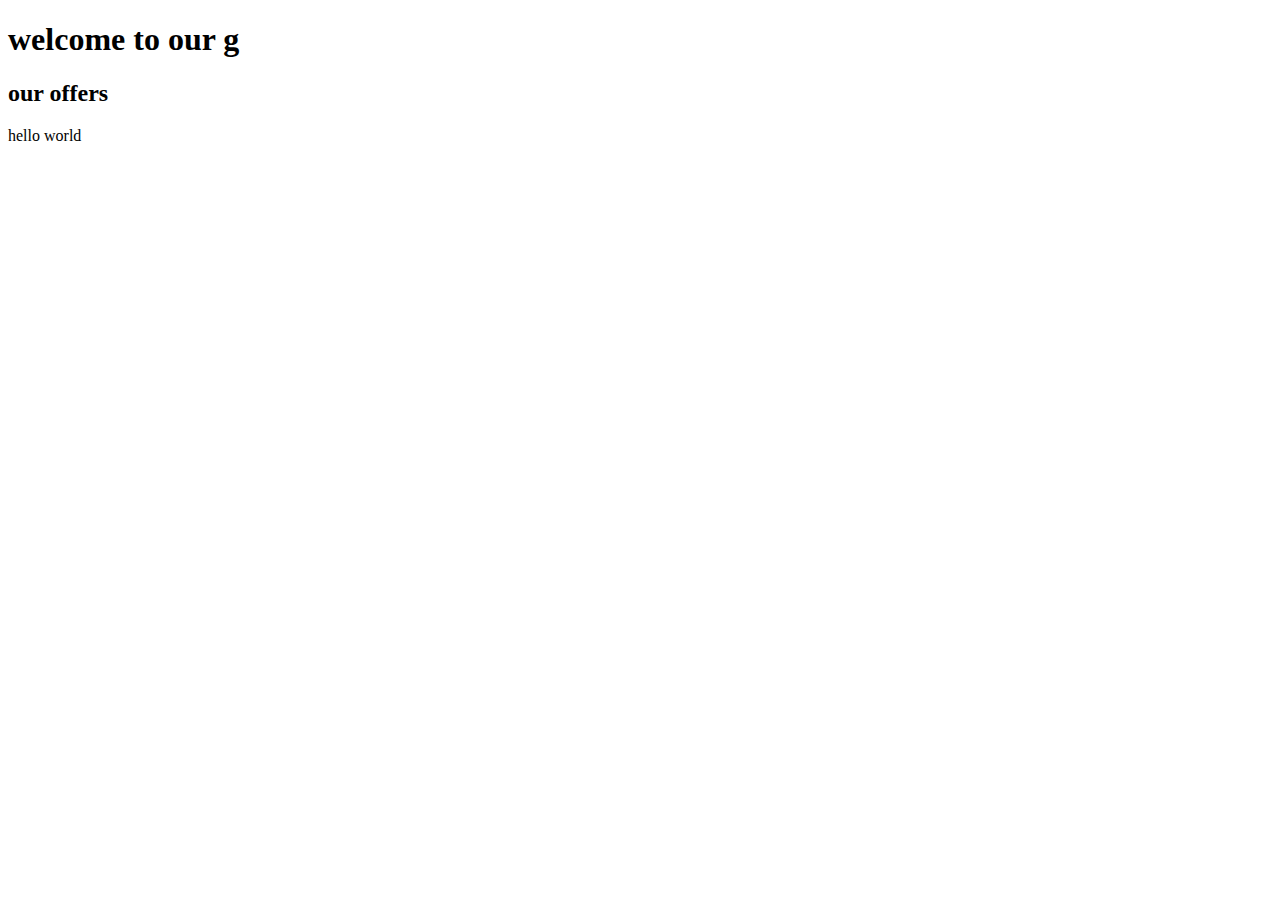
<file: html section/css learning/index.html>
<!DOCTYPE html>
<html lang="en">
<head>
    <meta charset="UTF-8">
    <meta http-equiv="X-UA-Compatible" content="IE=edge">
    <meta name="viewport" content="width=device-width, initial-scale=1.0">
    <title>Document</title>
</head>
<link rel="style.css">
<body>
    

<h1>
    welcome to our g
</h1>
 <h2> our offers</h2>

hello 
world










</body>
</html>
</file>
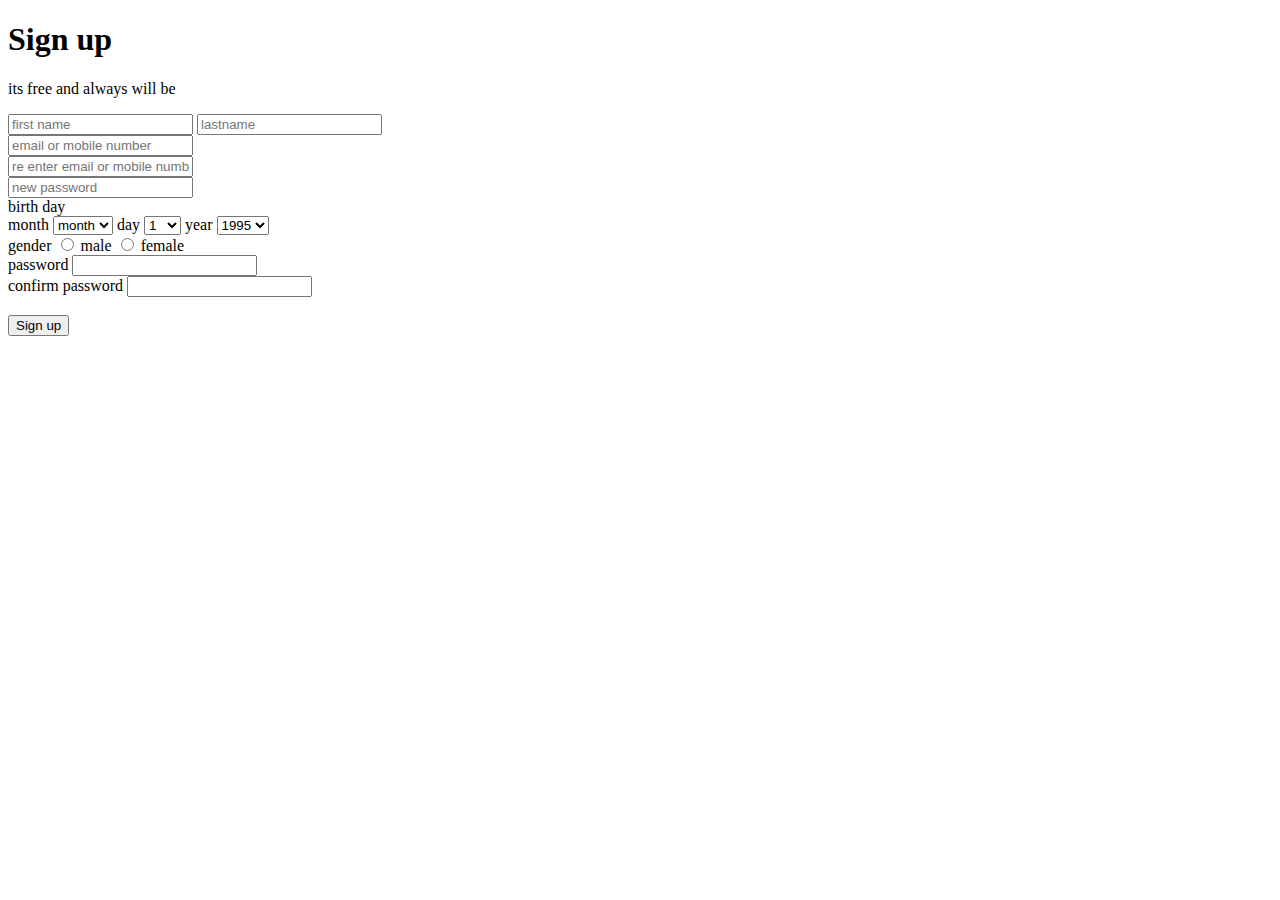
<file: html section/fbpage.html>
<!DOCTYPE html>
<html lang="en">
<head>
    <meta charset="UTF-8">
    <meta http-equiv="X-UA-Compatible" content="IE=edge">
    <meta name="viewport" content="width=device-width, initial-scale=1.0">
    <title>Document</title>
</head>
<body>
<h1> Sign up</h1>
<p> its free and always will be</p>
    <form action="">

    <input type="text" name="" type="" id="fname" placeholder="first name">
    <input type="text" name="" type="" id="lname" placeholder="lastname">
     <br>
     <input type="text" name="" type="" id="elmob" placeholder="email or mobile number">
       <br>
     <input type="text" name="" type="" id="relmob" placeholder="re enter email or mobile number">
      <br>

      <input type="password" name="" type="" id="npass" placeholder="new password">
      <br>
      birth day <br>
      <label for="month">month</label>
      
      <select name="month" id="month">
        <option value="">month</option>
          <option value="">1</option>
          <option value="">2</option>
          <option value="">3</option>
          <option value="">4</option>
          <option value="">5</option>
          <option value="">6</option>
          <option value="">7</option>
          <option value="">8</option>
          <option value="">9</option>
          <option value="">10</option>
          <option value="">11</option>
          <option value="">12</option>
      </select>
      <label for="day">day</label>
      <select name="day" id="">
        <option value="">1</option>
        <option value="">2</option>
        <option value="">3</option>
        <option value="">4</option>
        <option value="">5</option>
        <option value="">6</option>
        <option value="">7</option>
        <option value="">8</option>
        <option value="">9</option>
        <option value="">10</option>
        <option value="">11</option>
        <option value="">12</option>
    </select>
    <label for="">year</label>
    <select name="year" id="">
        <option value="">1995</option>
        <option value="">1996</option>
        <option value="">1997</option>
        <option value="">1998</option>
        <option value="">1999</option>
        <option value="">2000</option>
        <option value="">2001</option>
        <option value="">2002</option>
        <option value="">2003</option>
        <option value="">2004</option>
        <option value="">2005</option>
        <option value="">2006</option>
    </select>
       <br>
 
         <label for="">gender</label>
         <input type="radio" name="gndr"> <label for="">male</label> 
         <input type="radio" name="gndr"> <label for="">female</label> 
         <br>
         <label for="">password</label>
         <input type="password">
          <br>
         <label for="">confirm password</label>
         <input type="password"><br/>
         <br>
         <input type="submit" value="Sign up">

    </form>



</body>
</html>
</file>
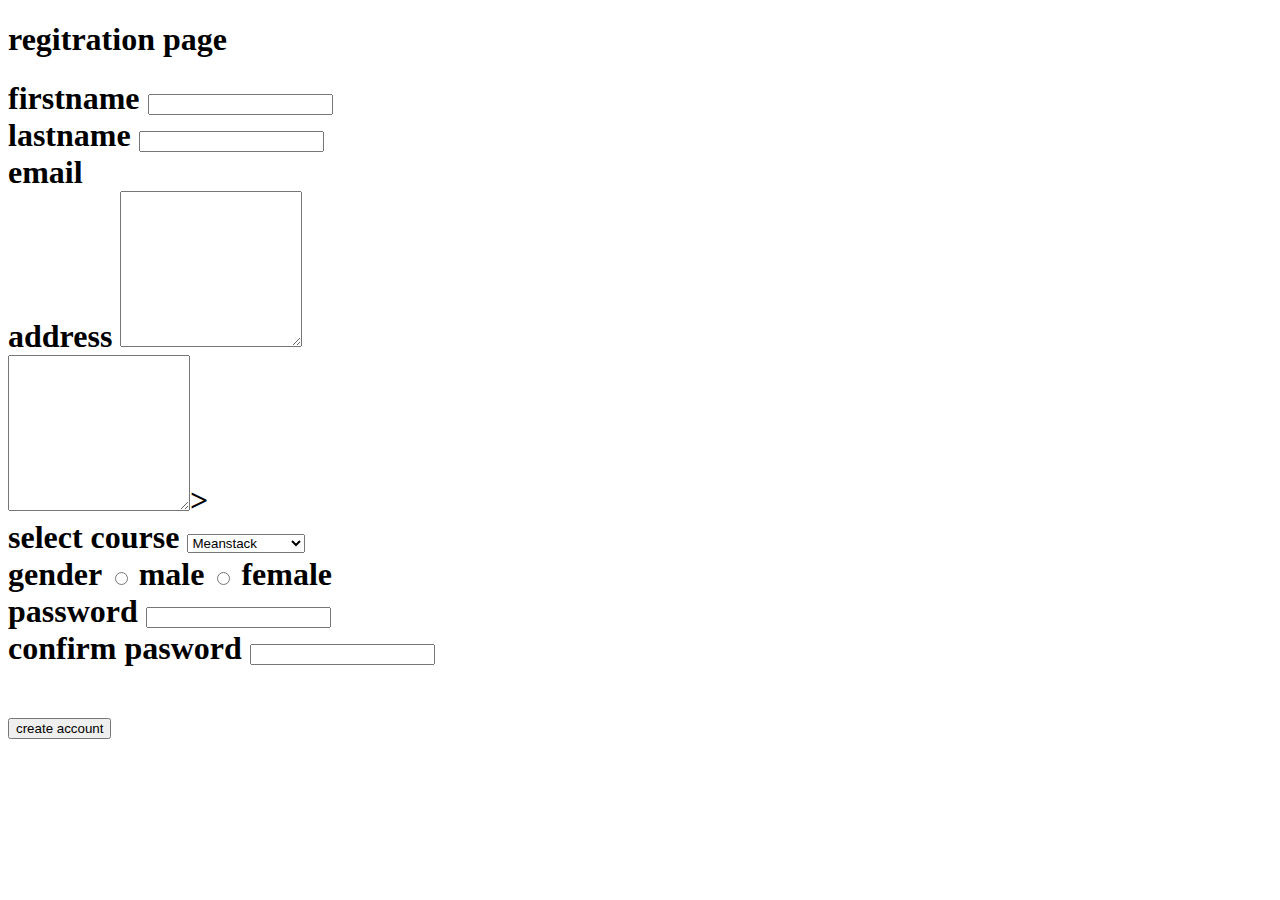
<file: html section/registration.html>
<!DOCTYPE html>
<html lang="en">
<head>
    <meta charset="UTF-8">
    <meta http-equiv="X-UA-Compatible" content="IE=edge">
    <meta name="viewport" content="width=device-width, initial-scale=1.0">
    <title>Document</title>
</head>
<body>
    <h1> regitration page <h1>
  
        <form action="">


     <label for="">firstname</label>
      <input type="text" id="fname">
      <br>

      <label for="">lastname</label>
      <input type="text">
        <br>
      <label for="">email</label><br>
        
      <label for=""> address</label>
      <textarea name="" id="" cols="20" rows="10"> </textarea>
      <br>
       <textarea name="" id="" cols="20" rows="10"></textarea>>
      <br>
      <label for="">select course</label>
      
     <select name="" id="">
         <option value="">Meanstack</option>
         <option value="">Django</option>
         <option value="">Software testing</option>
     </select>
   
      <br>

        <label for="">gender</label>
        <input type="radio" name="gndr"> <label for="">male</label> 
        <input type="radio" name="gndr"> <label for="">female</label> 
        <br>
        <label for="">password</label>
        <input type="password">
         <br>
        <label for="">confirm pasword</label>
        <input type="password"><br/>
        <br>
        <input type="submit" value="create account">

    </form>


</body>
</html>
</file>
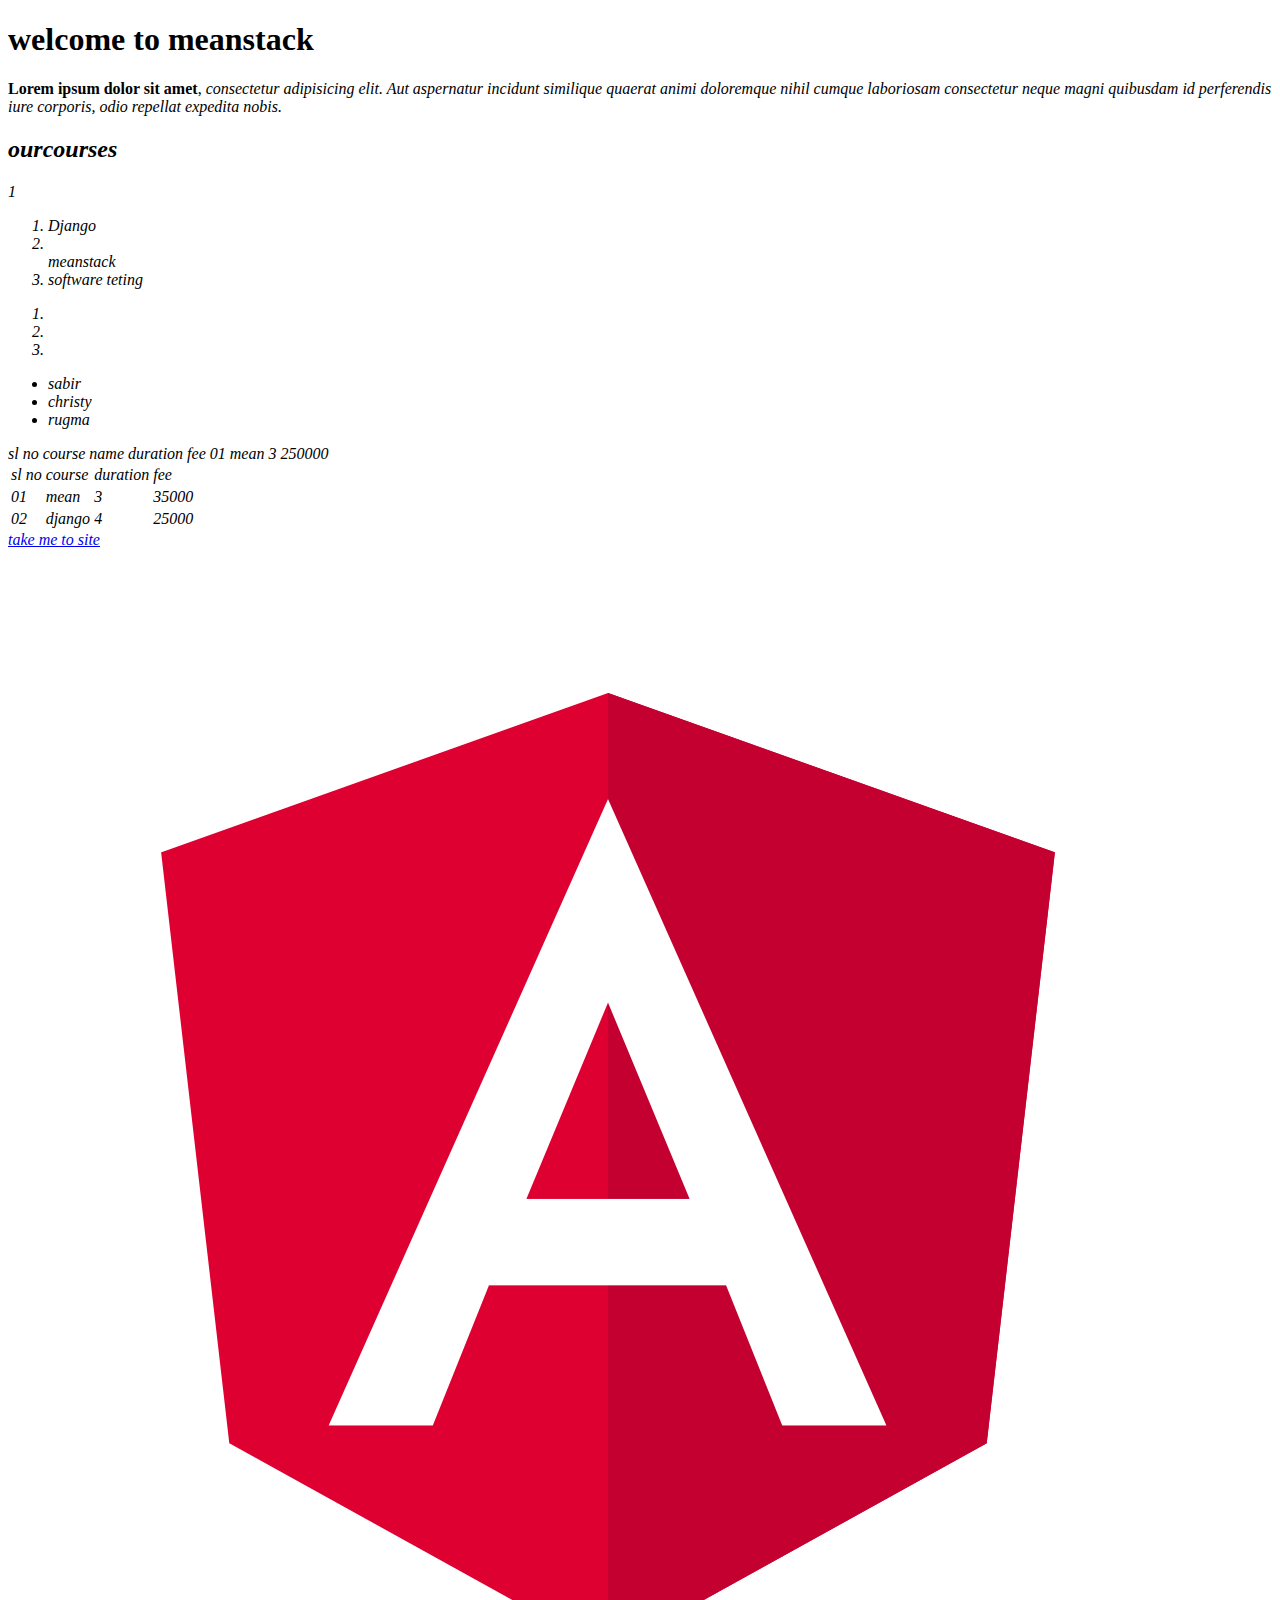
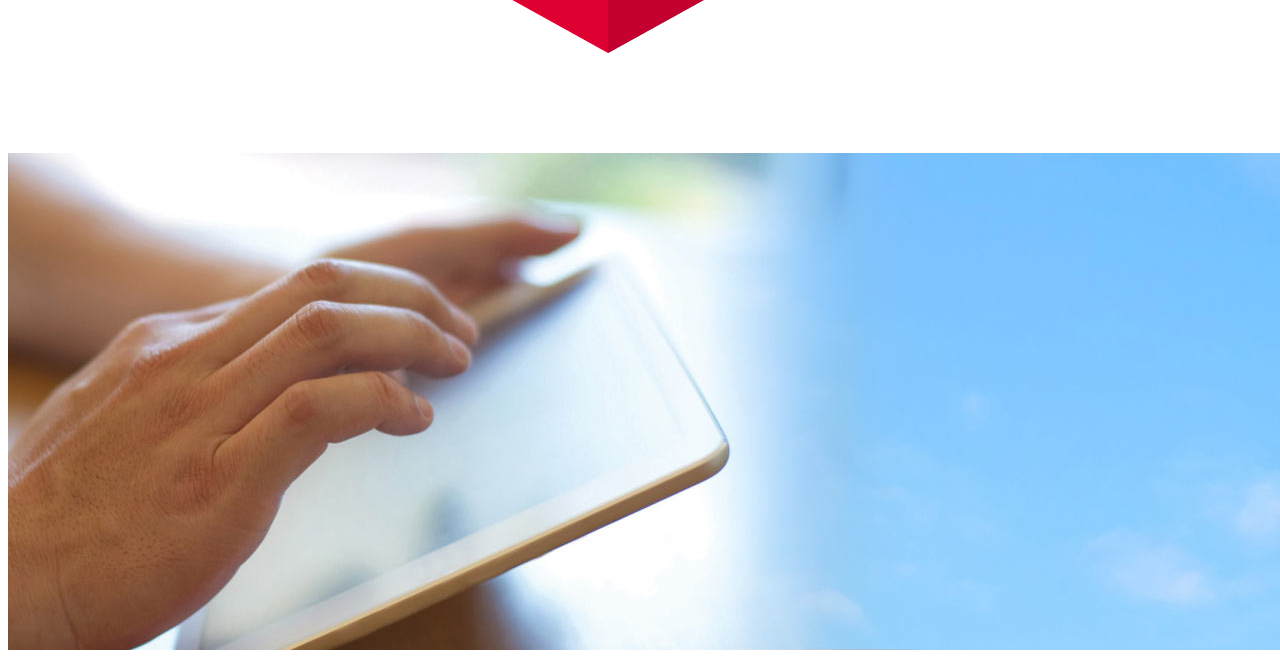
<file: html section/second.html>
<!DOCTYPE html>
<html lang="en">
<head>
    <meta charset="UTF-8">
    <meta http-equiv="X-UA-Compatible" content="IE=edge">
    <meta name="viewport" content="width=device-width, initial-scale=1.0">
    <title>Document</title>
</head>
<body>
    <h1> welcome to meanstack</h1>
 <strong>
 Lorem ipsum dolor sit amet</strong>, <em>consectetur adipisicing elit. Aut aspernatur incidunt similique quaerat animi doloremque nihil cumque laboriosam consectetur neque magni quibusdam id perferendis iure corporis, odio repellat expedita nobis.

<h2>ourcourses </h2>
1<ol>
    <li>Django</li>
        <li></li>meanstack</li>  
       <li> software teting</li>

    </ol>


    <ol>
        <li></li>
        <li></li>
        <li></li>
    </ol>

<!--
    our trainers
    .sabir
     .chrity
     .rugma -->

<ul>
    <li>sabir</li>
    <li>christy</li>
    <li>rugma</li>
</ul>


sl no course name duration fee
01 mean 3 250000 
<table>
    <tr>
        <td>sl no</td>
        <td> course</td>
        <td> duration</td>
        <td>fee</td>
    </tr>
    <tr>
        <td>01</td>
        <td> mean</td>
        <td> 3</td>
        <td>35000</td>
    </tr>
    <tr>
        <td>02</td>
        <td> django</td>
        <td> 4</td>
        <td>25000</td>
    </tr>
</table>

<a href="#"> take me to site</a>
<img src="images/Angular_full_color_logo.svg.png" alt="no image" srcset="">
<img src="images\bg1.jpg">

<form>


</body>
</html>
</file>
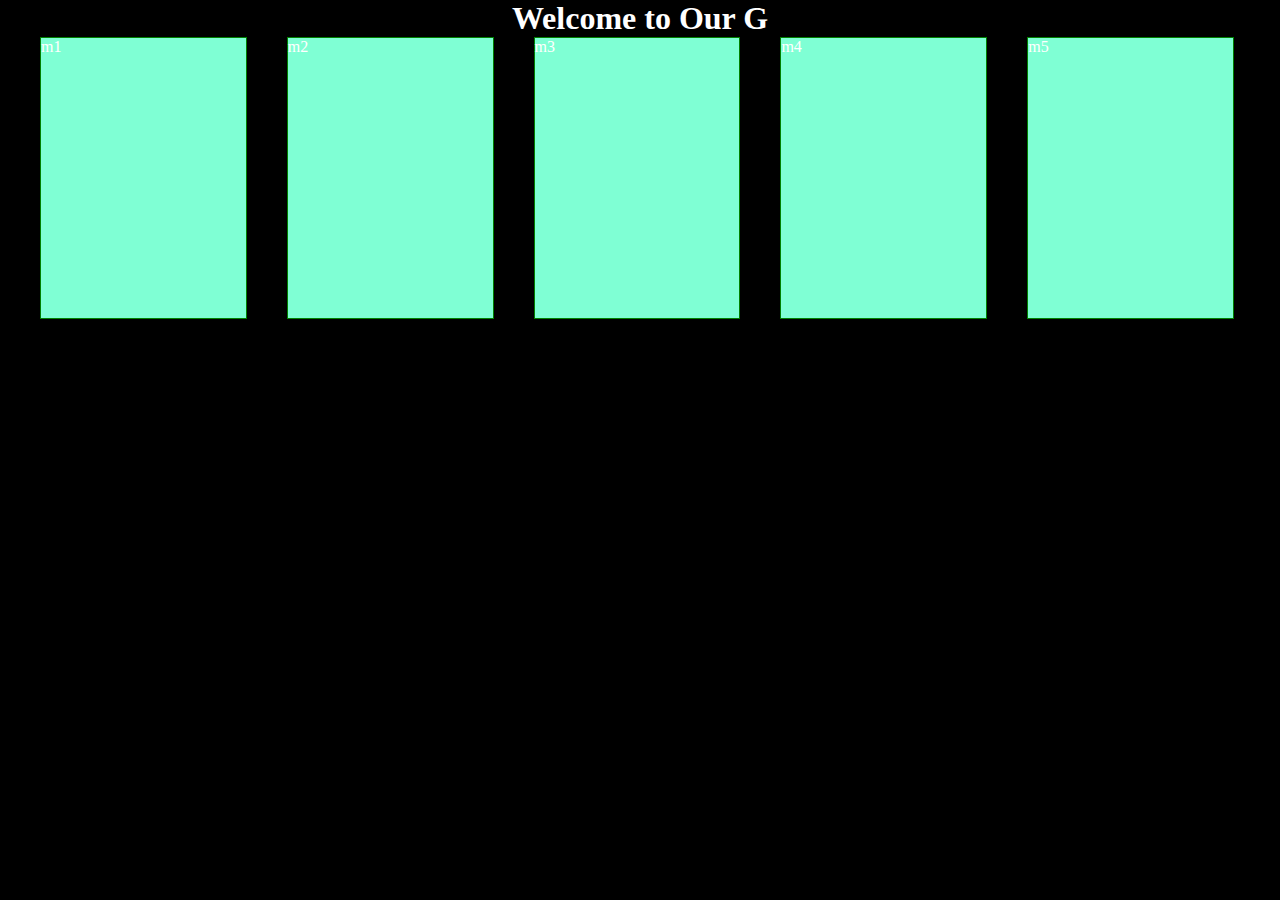
<file: html section/css learning/position.html>
<!DOCTYPE html>
<html lang="en">
<head>
    <meta charset="UTF-8">
    <meta http-equiv="X-UA-Compatible" content="IE=edge">
    <meta name="viewport" content="width=device-width, initial-scale=1.0">
    <title>Document</title>
    <link rel="stylesheet" href="position_style.css">
</head>
<body>
<div class="main">
    <h1> Welcome to Our G</h1>
    <div class="container">
        <div class="part1">m1</div>
        <div class="part2">m2</div>
        <div class="part3">m3</div>
        <div class="part4">m4</div>
        <div class="part5">m5</div>
    </div>
</div>
</body>
</html>
</file>
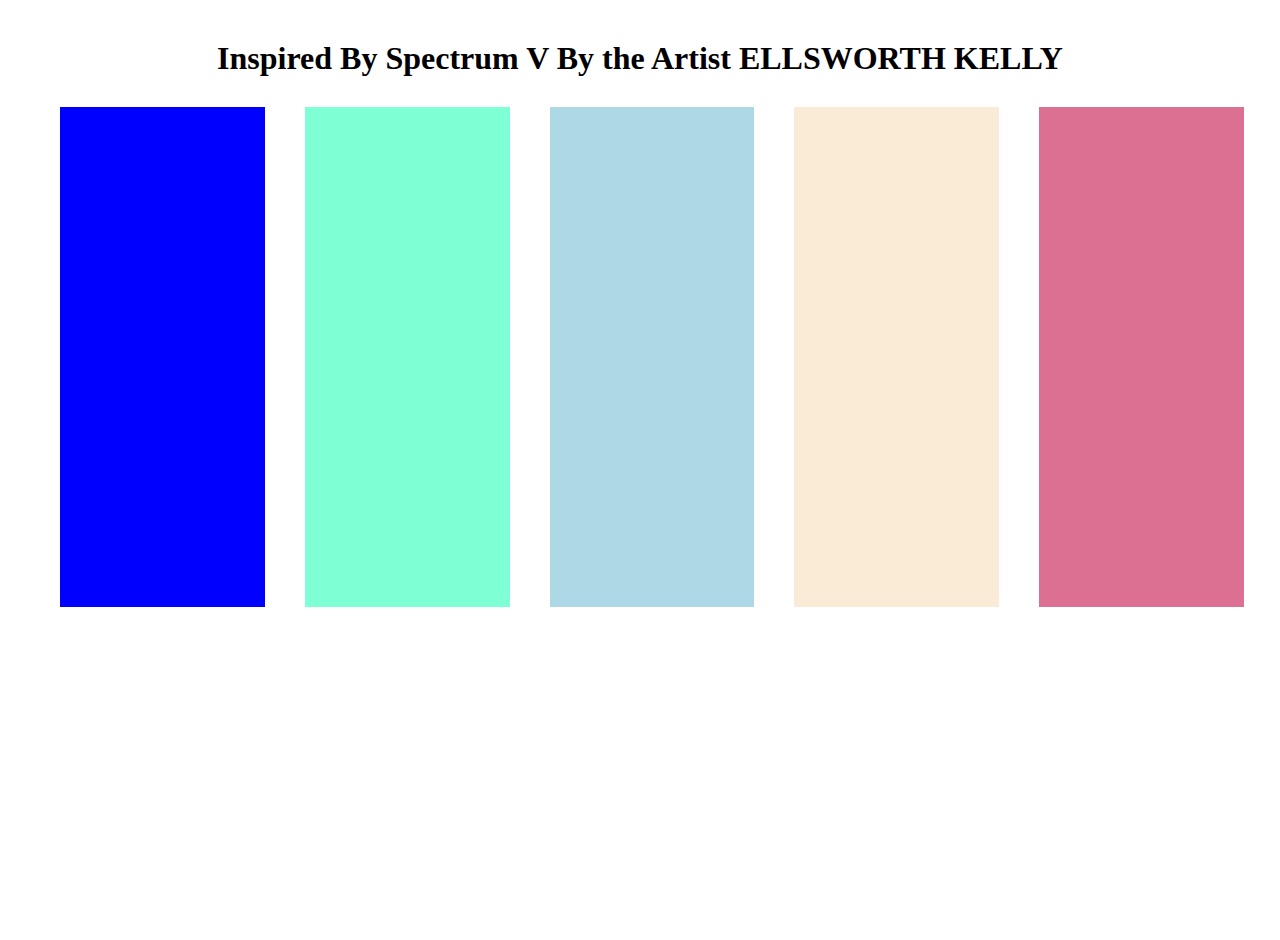
<file: html section/css learning/spectrum.html>
<!DOCTYPE html>
<html lang="en">
<head>
    <meta charset="UTF-8">
    <meta http-equiv="X-UA-Compatible" content="IE=edge">
    <meta name="viewport" content="width=device-width, initial-scale=1.0">
    <title>Document</title>
    <link rel="stylesheet" href="spectrum_style.css">
</head>
<body>
<div class="main">
    <h1> Inspired By Spectrum V By the Artist ELLSWORTH KELLY</h1>
    <div class="container">
        <div class="part1"></div>
        <div class="part2"></div>
        <div class="part3"></div>
        <div class="part4"></div>
        <div class="part5"></div>
    </div>
</div>
</body>
</html>
</file>
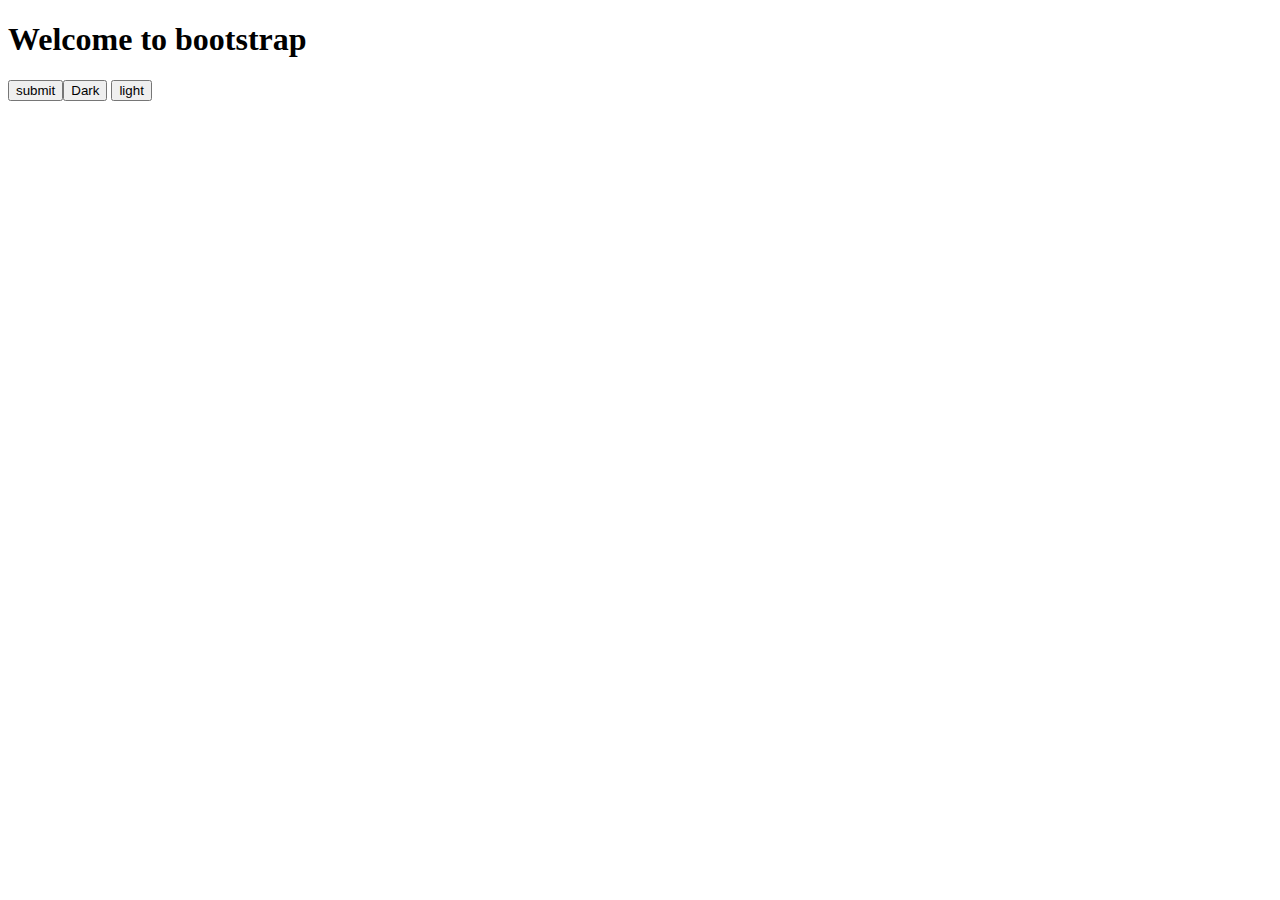
<file: html section/css learning/bootstrap/boot.html>
<!DOCTYPE html>
<html lang="en">
<head>
    <meta charset="UTF-8">
    <meta http-equiv="X-UA-Compatible" content="IE=edge">
    <meta name="viewport" content="width=device-width, initial-scale=1.0">
    <title>Welcome to bootstrap</title>
    <link href="https://cdn.jsdelivr.net/npm/bootstrap@5.0.0-beta3/dist/css/bootstrap.min.css" rel="stylesheet" integrity="sha384-eOJMYsd53ii+scO/bJGFsiCZc+5NDVN2yr8+0RDqr0Ql0h+rP48ckxlpbzKgwra6" crossorigin="anonymous">
 <style>
     .main
     {
         background-color: aqua;

     }
     .mbt
     {
         width: 200px;
     }

 </style>


</head>
<body>
    <h1>Welcome to bootstrap</h1>
    
<div class="container main"> </div>
<button class="btn btn-primary">submit
    <button type="button" class="btn btn-outline-dark">Dark</button>
    <button type="button" id="mbt" class="btn btn-outline-light mbutton">light</button>
</button>
</body>
</html>
</file>
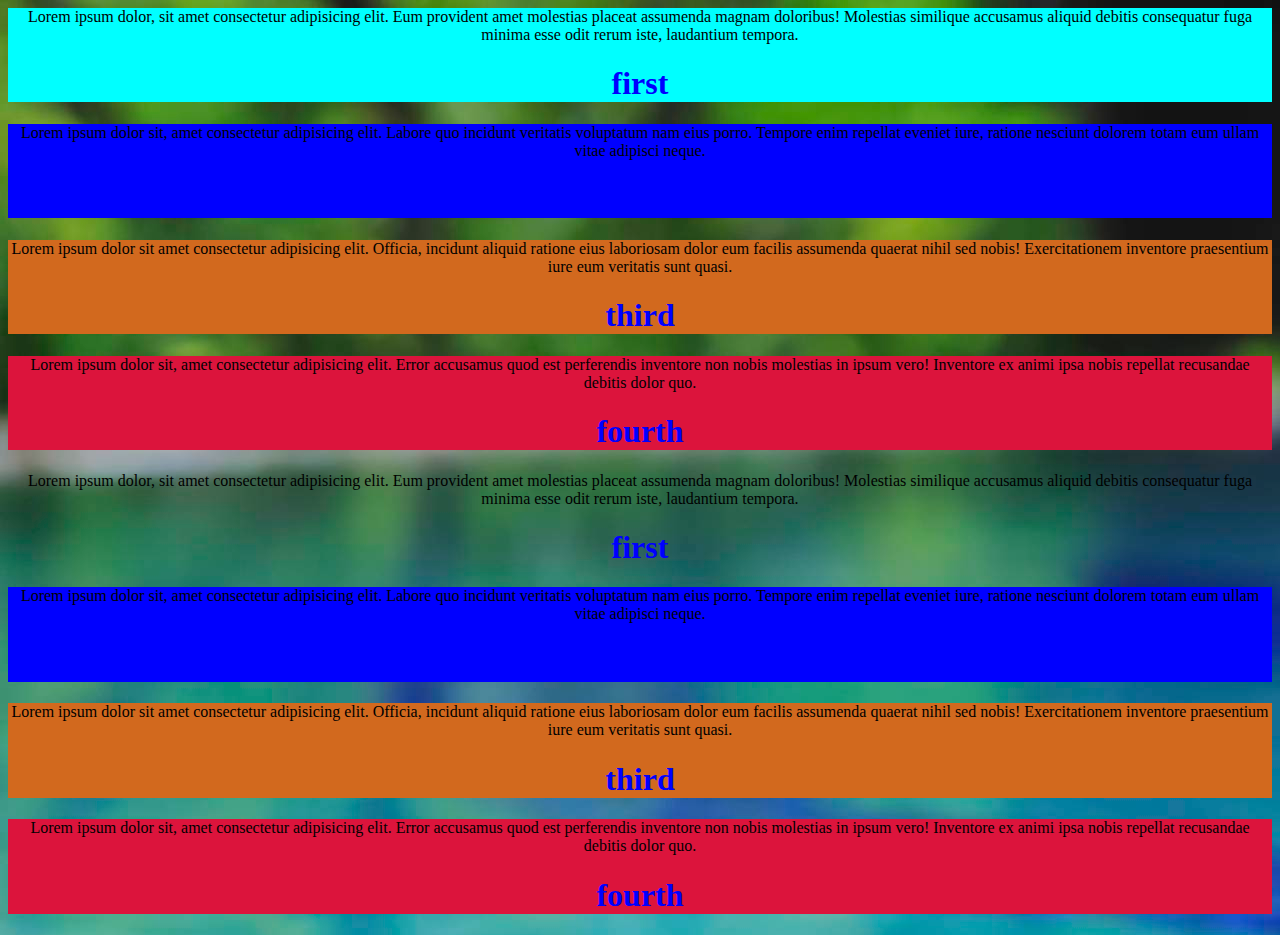
<file: html section/css learning/bootstrap/grid.html>
<!DOCTYPE html>
<html lang="en">
<head>
    <meta charset="UTF-8">
    <meta http-equiv="X-UA-Compatible" content="IE=edge">
    <meta name="viewport" content="width=device-width, initial-scale=1.0">
    <link href="https://cdn.jsdelivr.net/npm/bootstrap@5.0.0-beta3/dist/css/bootstrap.min.css" rel="stylesheet" integrity="sha384-eOJMYsd53ii+scO/bJGFsiCZc+5NDVN2yr8+0RDqr0Ql0h+rP48ckxlpbzKgwra6" crossorigin="anonymous">
    <link rel="stylesheet" href="reg.css">
    <title>Document</title>
</head>
<body>
<div class="row">
    <div class="col-lg-3 col-md-4 col-12" style="background-color: violet">
</div>
    <div class="row">
        <div class="col-lg-3 col-md-4 col-12" style="background-color: aqua">Lorem ipsum dolor, sit amet consectetur adipisicing elit. Eum provident amet molestias placeat assumenda magnam doloribus! Molestias similique accusamus aliquid debitis consequatur fuga minima esse odit rerum iste, laudantium tempora.
            <h1>first</h1>
        </div>
        <div class="col-lg-3 col-md-4 col-12"  style="background-color: blue">Lorem ipsum dolor sit, amet consectetur adipisicing elit. Labore quo incidunt veritatis voluptatum nam eius porro. Tempore enim repellat eveniet iure, ratione nesciunt dolorem totam eum ullam vitae adipisci neque.<h1>second</h1></div>
        <div class="col-lg-3 col-md-4 col-12"  style="background-color: chocolate">Lorem ipsum dolor sit amet consectetur adipisicing elit. Officia, incidunt aliquid ratione eius laboriosam dolor eum facilis assumenda quaerat nihil sed nobis! Exercitationem inventore praesentium iure eum veritatis sunt quasi.<h1>third</h1></div>
        <div class="col-lg-3 col-md-4 col-12"  style="background-color: crimson">Lorem ipsum dolor sit, amet consectetur adipisicing elit. Error accusamus quod est perferendis inventore non nobis molestias in ipsum vero! Inventore ex animi ipsa nobis repellat recusandae debitis dolor quo.<h1> fourth</h1></div> 
    </div>

    <div class="row">
        <div class="col-lg-3 col-md-4 col-12" style="background-image:url("images\bg1.jpg")">Lorem ipsum dolor, sit amet consectetur adipisicing elit. Eum provident amet molestias placeat assumenda magnam doloribus! Molestias similique accusamus aliquid debitis consequatur fuga minima esse odit rerum iste, laudantium tempora.
            <h1>first</h1>
        </div>
        <div class="col-lg-3 col-md-4 col-12"  style="background-color: blue">Lorem ipsum dolor sit, amet consectetur adipisicing elit. Labore quo incidunt veritatis voluptatum nam eius porro. Tempore enim repellat eveniet iure, ratione nesciunt dolorem totam eum ullam vitae adipisci neque.<h1>second</h1></div>
        <div class="col-lg-3 col-md-4 col-12"  style="background-color: chocolate">Lorem ipsum dolor sit amet consectetur adipisicing elit. Officia, incidunt aliquid ratione eius laboriosam dolor eum facilis assumenda quaerat nihil sed nobis! Exercitationem inventore praesentium iure eum veritatis sunt quasi.<h1>third</h1></div>
        <div class="col-lg-3 col-md-4 col-12"  style="background-color: crimson">Lorem ipsum dolor sit, amet consectetur adipisicing elit. Error accusamus quod est perferendis inventore non nobis molestias in ipsum vero! Inventore ex animi ipsa nobis repellat recusandae debitis dolor quo.<h1> fourth</h1></div> 
    </div>
    
</body>
</html>
</file>
<file: html section/css learning/position_style.css>
body{
    margin: 0;
}
.main
{
    width:100%;
    height:100vh;
    background-color: black;
    color: white;
}
h1{
    margin:0;
    text-align:center;
}
.part1,.part2,.part3,.part4,.part5
{
    margin-left:40px;
    float: left;
    width:16%;
    border:1px solid green;
    background-color: aquamarine;
    height: 280px;
}
.part2
{
    margin-left:40px;
    float: left;
    width:16%;
    border:1px solid green;
    background-color: aquamarine;
    height: 280px;
}
.part3,
{
    margin-left:40px;
    float: left;
    width:16%;
    border:1px solid green;
    background-color: aquamarine;
    height: 280px;
}
.part2,.part3,.part4,.part5
{
    margin-left:40px;
    float: left;
    width:16%;
    border:1px solid green;
    background-color: aquamarine;
    height: 280px;
}
.part2,.part3,.part4,.part5
{
    margin-left:40px;
    float: left;
    width:16%;
    border:1px solid green;
    background-color: aquamarine;
    height: 280px;
}
.container{
    poition: relative;
    top: ;
}

}
</file>
<file: html section/css learning/spectrum_style.css>
body{
    margin: 0;
}
.main
{
    width:100%;
    height:100vh;
    background-color: white
    ;
    color: white;
}
h1{
    margin:0;
    margin-top:40px;
    margin-bottom:30px;
    color: black;
    text-align:center;
    font-family: cursive;
}
.part1
{
    margin-left:60px;
    float: left;
    width:16%;
    
    background-color: blue;
    height: 500px;
}
.part2
{
    margin-left:40px;
    float: left;
    width:16%;
   
    background-color: aquamarine;
    height: 500px;
}
.part3
{
    margin-left:40px;
    float: left;
    width:16%;
    
    background-color: lightblue;
    height: 500px;
}
.part4
{
    margin-left:40px;
    float: left;
    width:16%;

    background-color:antiquewhite;
    height: 500px;
}
.part5
{
    margin-left:40px;
    float: left;
    width:16%;
    
    background-color:palevioletred;
    height: 500px;
}
.container{
    position: relative;
    top:0% ;
}

}
</file>
<file: html section/css learning/bootstrap/reg.css>
body{
        background-image: url('images/bg2.jpg');");
    }

h1
{   
    color:blue;
    text-align:center;
}
div
{
    
    text-align: center;
    justify-content:center;
    align-items: center;
}
</file>
